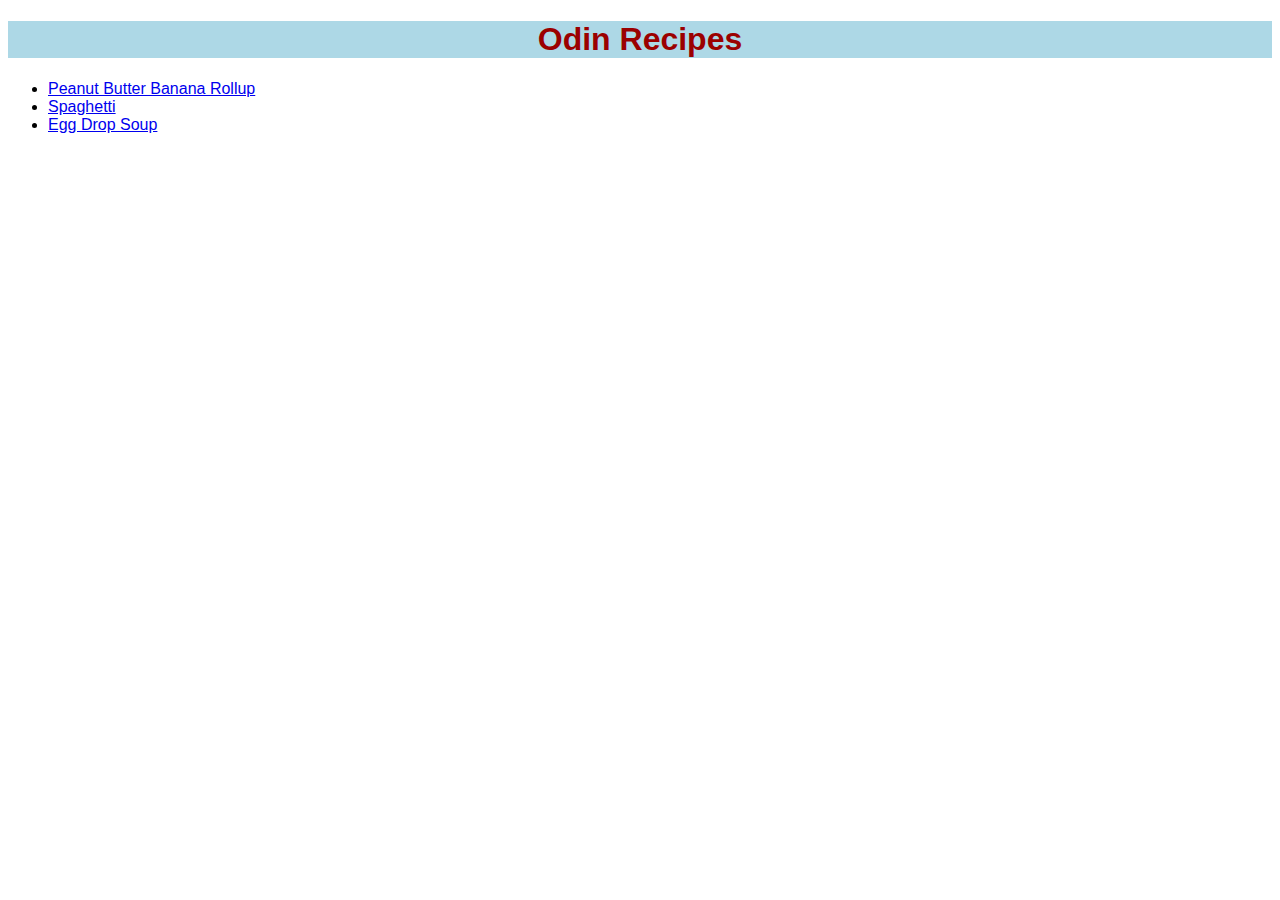
<file: index.html>
<!DOCTYPE html>
<html lang="en">
<head>
    <meta charset="UTF-8">
    <meta name="viewport" content="width=device-width, initial-scale=1.0">
    <title>Odin Recipes</title>
    <link href="style.css" rel="stylesheet">
</head>

<body>
    <h1 class="title">Odin Recipes</h1>
    <ul>
        <li>
            <a href="recipes/pb-rollup.html">Peanut Butter Banana Rollup</a>
        </li>
        <li>
            <a href="recipes/spaghetti.html">Spaghetti</a>
        </li>
        <li>
            <a href="recipes/egg-drop.html">Egg Drop Soup</a>
        </li>
    </ul>

</body>
</html>
</file>
<file: style.css>
* {
    font-family: Arial, Helvetica, sans-serif;
}

.subheader {
    color:orange;
    text-decoration: underline;
}

.title {
    color: rgb(155, 0, 0);
    text-align: center;
    background-color: lightblue;
}
</file>
